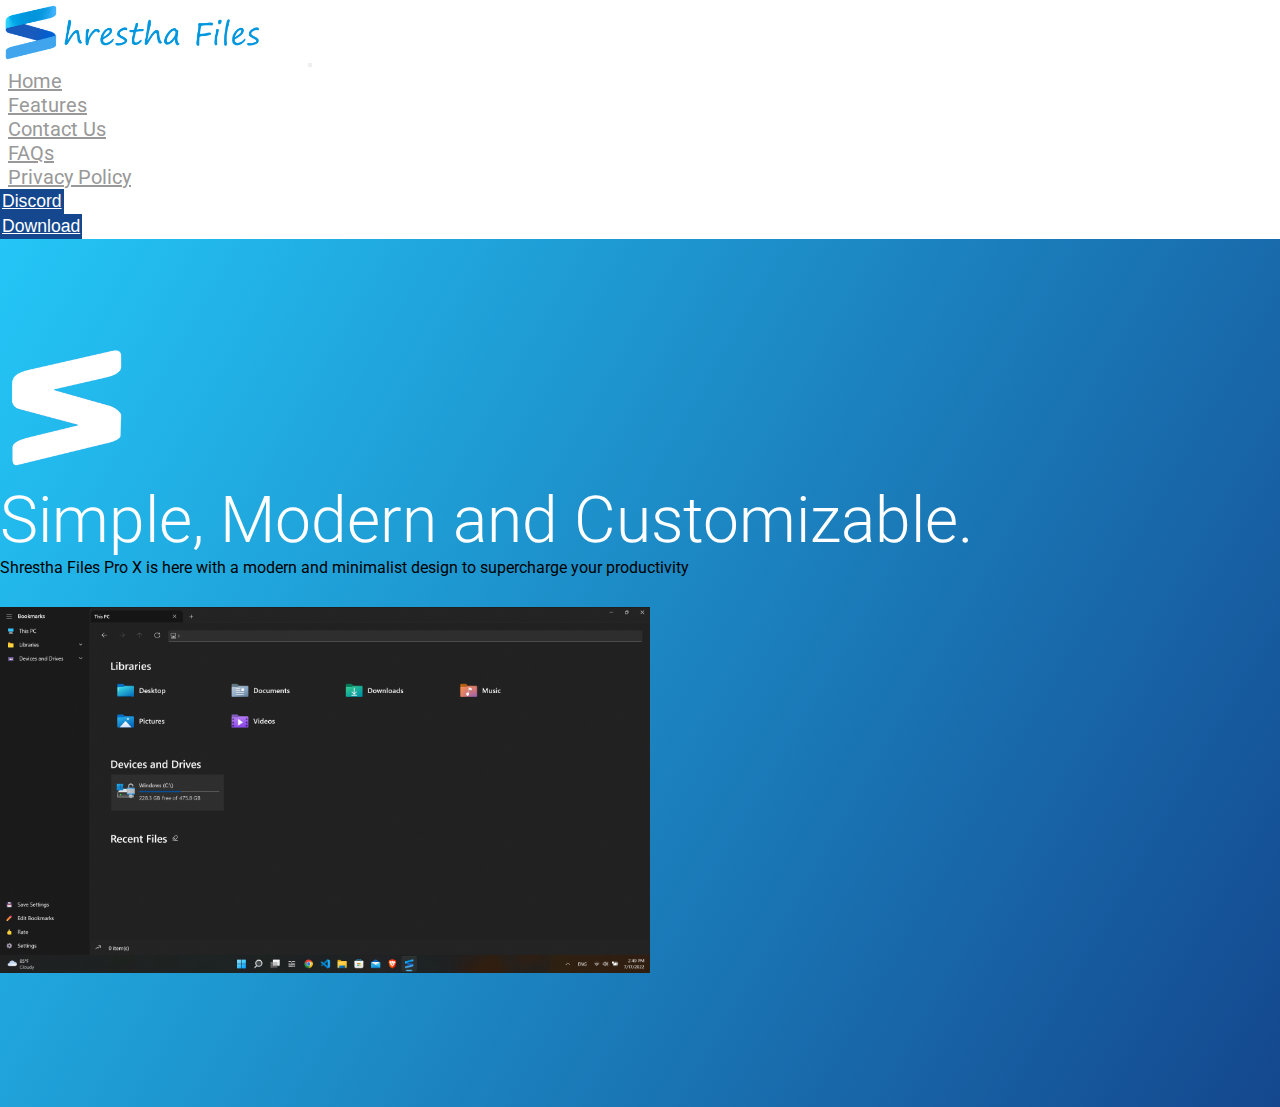
<file: index.html>
<!DOCTYPE html>
<html lang="en">
<head>
    <meta charset="UTF-8">
    <meta http-equiv="X-UA-Compatible" content="IE=edge">
    <meta name="viewport" content="width=device-width, initial-scale=1.0">
    <title>Home | Nikhil Files Pro X</title>
    <link rel="icon" type="image/icon" href="/img/favicon.ico">
    <link rel="stylesheet" href="css/style.css">
    <link href="https://cdn.jsdelivr.net/npm/bootstrap@5.2.0-beta1/dist/css/bootstrap.min.css" rel="stylesheet" integrity="sha384-0evHe/X+R7YkIZDRvuzKMRqM+OrBnVFBL6DOitfPri4tjfHxaWutUpFmBp4vmVor" crossorigin="anonymous">

</head>
<body>
    <header>
        <nav class="navbar navbar-expand-lg px-5 ">
            <div class="container-fluid">
              <a class="navbar-brand" href="index.html"><img src="img/logo.png" alt="" srcset=""></a>
              <button class="navbar-toggler" type="button" data-bs-toggle="collapse" data-bs-target="#navbarSupportedContent" aria-controls="navbarSupportedContent" aria-expanded="false" aria-label="Toggle navigation">
                <span class="navbar-toggler-icon"></span>
              </button>
              <div class="collapse navbar-collapse" id="navbarSupportedContent">
                <ul class="middle_nav navbar-nav mx-auto mb-2 mb-lg-0">
                  <li class="nav-item ">
                    <a class="nav-link m_nav  " aria-current="page" href="index.html">Home</a>
                  </li>
                 
                  <li class="nav-item">
                    <a class="nav-link m_nav" href="features.html">Features</a>
                  </li>
                  <li class="nav-item">
                    <a class="nav-link m_nav" href="contactus.html">Contact Us</a>
                  </li>
                  <li class="nav-item">
                    <a class="nav-link m_nav" href="faqs.html">FAQs</a>
                    <li class="nav-item">
                      <a class="nav-link m_nav" href="privacy.html">Privacy Policy</a>
                    </li>
                  </li>
                  </ul>
                  <div class="d-flex" >
                    <ul class="navbar-nav me-auto mb-2 mb-lg-0">
                    <li class="nav-item">
                      <button type="button" class="btn btn-primary mx-1 px-2 p-0"><a class="nav-link" href="https://discord.gg/nXmdRPJAdc">Discord</a></button>
                    </li>
                    <li class="nav-item">
                      <button type="button" class="btn btn-primary  mx-1 px-2 p-0"><a class="nav-link" href="download.html">Download</a></button>
                    </li>
                    
                    </ul>
                  </div>
                  
                
              </div>
            </div>
          </nav>
    </header>

    <section class="info">
      <div class="container">
        <div class="row">
          <div class="col-lg-7">
            <div class="row">
              <div class="col-lg-12 logo  " ><img src="/img/logo2.png" alt=""></div>
              <div class="col-lg-12 info_text">
                <p class="">Simple, Modern and Customizable.  </p>

              </div>
              <div class="col-lg-12 info_description text-white lh-2 px-3 fs-5 "><p>Shrestha Files Pro X is here with a modern and minimalist design to supercharge your productivity</p></div>
            </div>
          </div>
          <div class="col-lg-5 interface_img">
            <img src="img/interface.png" alt="">
          </div>
        </div>
      </divv>


    </section>


    
    
</body>
</html>
</file>
<file: css/style.css>
@import url("https://fonts.googleapis.com/css2?family=Acme&family=Open+Sans&family=Rajdhani&family=Roboto:wght@100;300;400&display=swap");
* {
  -webkit-box-sizing: border-box;
          box-sizing: border-box;
  margin: 0;
  padding: 0;
}

body {
  font-family: 'Roboto', sans-serif !important;
}

.container {
  max-width: 1200px !important;
}

nav .middle_nav .nav-item {
  padding: 0 8px;
}

nav .middle_nav .nav-item .m_nav {
  font-size: 1.25rem !important;
  color: #999999;
}

nav .middle_nav .nav-item .m_nav:hover {
  color: #14478e !important;
}

nav a img {
  max-height: 65px;
}

nav ul li button {
  border: 2px solid #14478e !important;
  background-color: #14478e !important;
}

nav ul li button a {
  color: white !important;
}

.navbar-expand-lg .navbar-nav .nav-link {
  font-size: 1.1rem;
}

.navbar-expand-lg .navbar-nav .nav-link:hover {
  color: white;
}

.info {
  padding: 100px 0;
  min-height: 700px;
  background-color: #14478e;
  background-image: linear-gradient(120deg, #24C6F7, #14478e);
}

.info .logo img {
  max-height: 140px;
}

.info .info_text {
  color: white;
  font-weight: 300;
  font-size: 4rem;
}

.info .interface_img {
  padding: 30px 0;
}

.info .interface_img img {
  max-width: 650px;
}
/*# sourceMappingURL=style.css.map */
</file>
